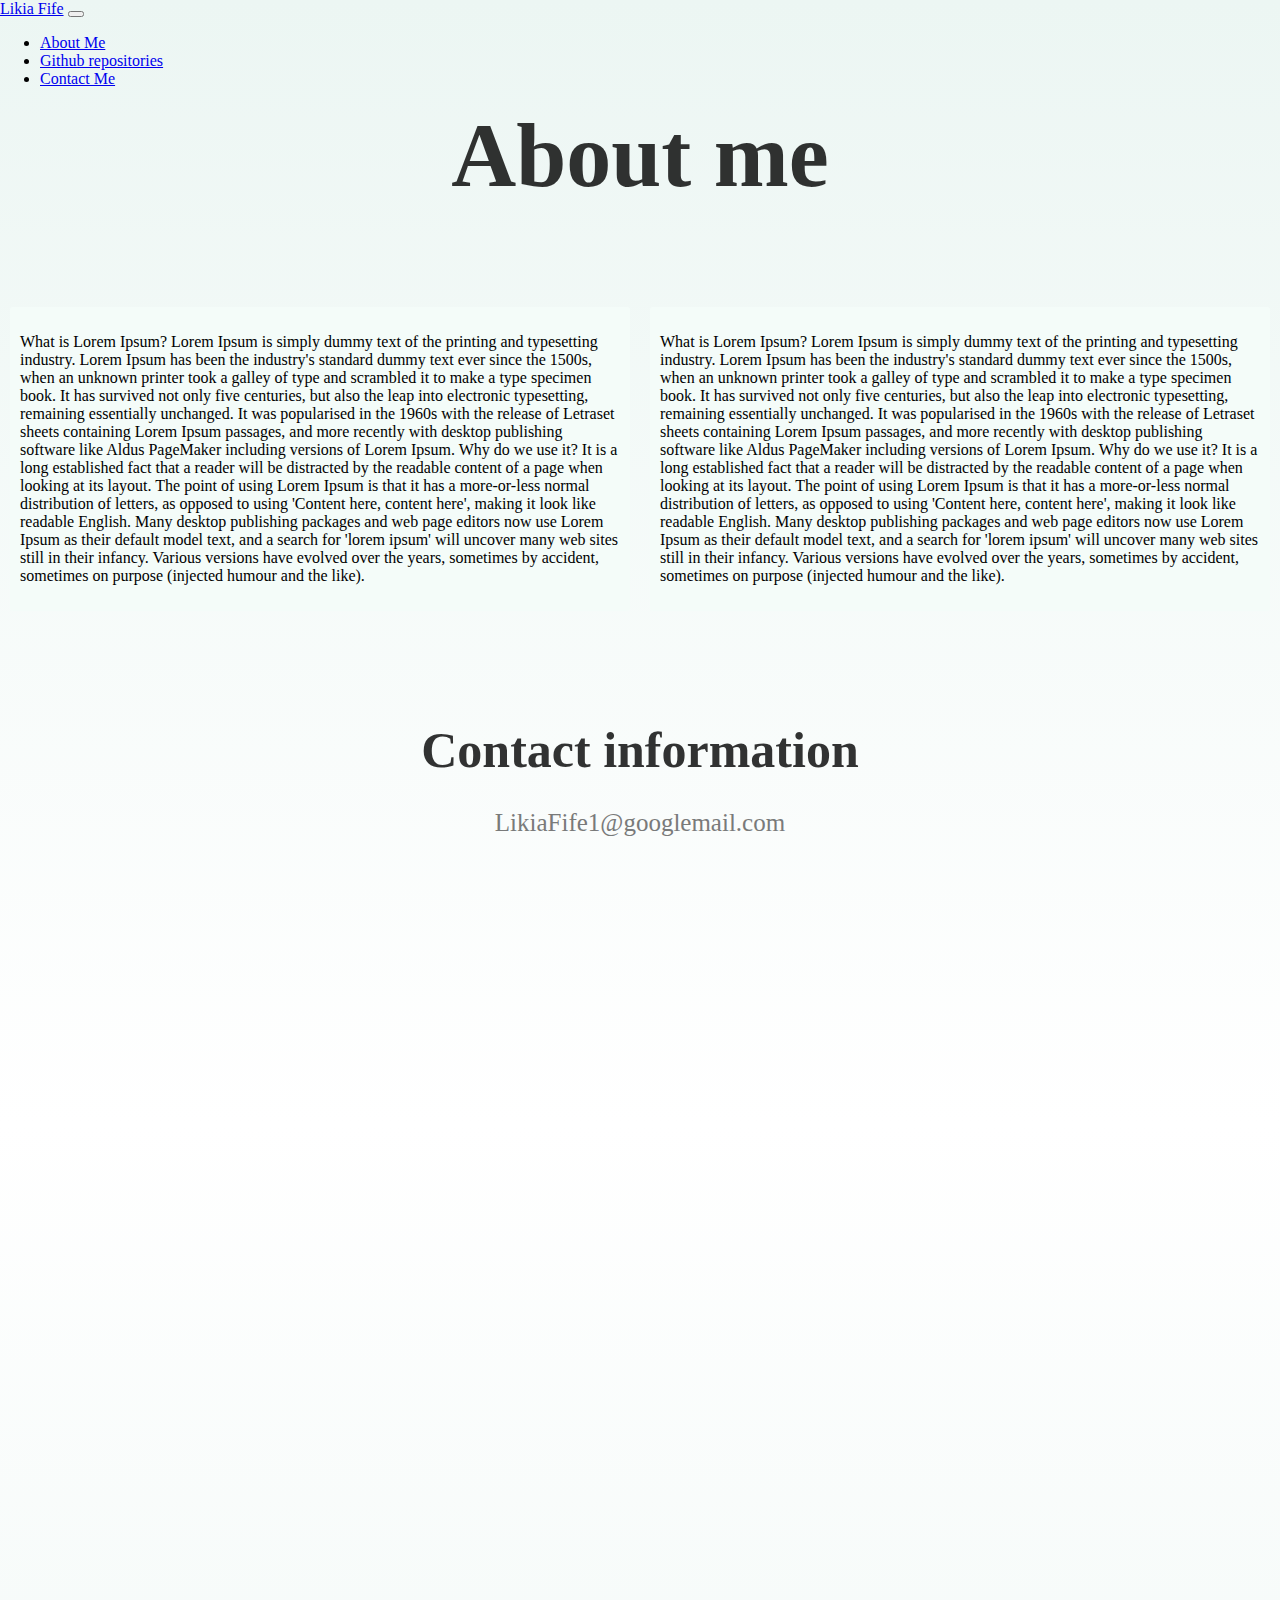
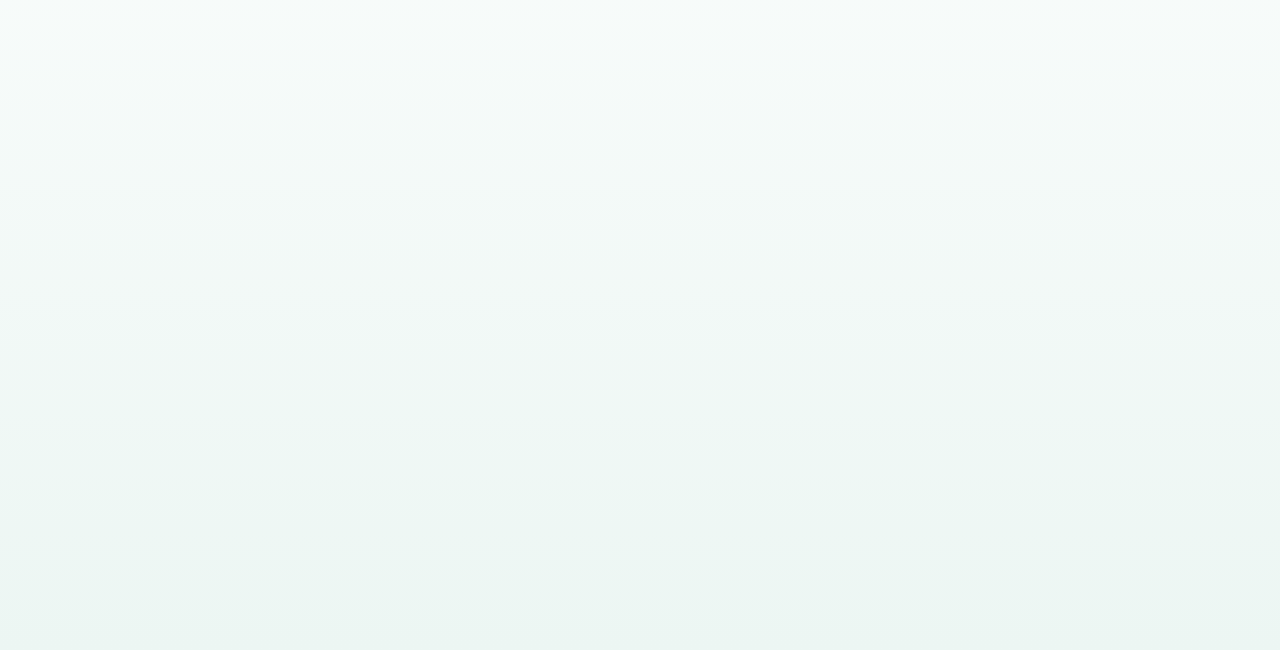
<file: about.html>
<!DOCTYPE html>
<html lang="en">
  <head>
    <meta charset="UTF-8" />
    <meta name="viewport" content="width=device-width, initial-scale=1.0" />
    <meta http-equiv="X-UA-Compatible" content="ie=edge" />
    <meta name="viewport" content="width=device-width, initial-scale=1.0" />
    <link
      href="https://cdn.jsdelivr.net/npm/bootstrap@5.2.3/dist/css/bootstrap.min.css"
      rel="stylesheet"
      integrity="sha384-rbsA2VBKQhggwzxH7pPCaAqO46MgnOM80zW1RWuH61DGLwZJEdK2Kadq2F9CUG65"
      crossorigin="anonymous"
    />
    <script
      src="https://cdn.jsdelivr.net/npm/bootstrap@5.2.3/dist/js/bootstrap.bundle.min.js"
      integrity="sha384-kenU1KFdBIe4zVF0s0G1M5b4hcpxyD9F7jL+jjXkk+Q2h455rYXK/7HAuoJl+0I4"
      crossorigin="anonymous"
    ></script>
    <link rel="stylesheet" href="styles.css" />
    <title>About me</title>
  </head>
  <body>
    <nav class="navbar navbar-expand-lg bg-dark p-3 sticky-top opacity-75">
      <div class="container-fluid">
        <a class="navbar-brand text-bg-dark" href="index.html">Likia Fife</a>
        <button
          class="navbar-toggler"
          type="button"
          data-bs-toggle="collapse"
          data-bs-target="#navbarNav"
          aria-controls="navbarNav"
          aria-expanded="false"
          aria-label="Toggle navigation"
        >
          <span class="navbar-toggler-icon"></span>
        </button>
        <div class="collapse navbar-collapse" id="navbarNav">
          <ul class="navbar-nav">

            <li class="nav-item">
              <a class="nav-link text-bg-dark" href="about.html">About Me</a>
            </li>
            <li class="nav-item">
              <a
                class="nav-link text-bg-dark"
                href="https://github.com/KiaFIfe?tab=repositories"
                target="_blank"
                >Github repositories</a
              >
            </li>
            <li class="nav-item">
              <a class="nav-link text-bg-dark" href="about.html#contact-me"
                >Contact Me</a
              >
            </li>
          </ul>
        </div>
      </div>
    </nav>
    <h1>About me</h1>
    <div class="paragraphs">
      <div class="para">
        <p>
          What is Lorem Ipsum? Lorem Ipsum is simply dummy text of the printing
          and typesetting industry. Lorem Ipsum has been the industry's standard
          dummy text ever since the 1500s, when an unknown printer took a galley
          of type and scrambled it to make a type specimen book. It has survived
          not only five centuries, but also the leap into electronic
          typesetting, remaining essentially unchanged. It was popularised in
          the 1960s with the release of Letraset sheets containing Lorem Ipsum
          passages, and more recently with desktop publishing software like
          Aldus PageMaker including versions of Lorem Ipsum. Why do we use it?
          It is a long established fact that a reader will be distracted by the
          readable content of a page when looking at its layout. The point of
          using Lorem Ipsum is that it has a more-or-less normal distribution of
          letters, as opposed to using 'Content here, content here', making it
          look like readable English. Many desktop publishing packages and web
          page editors now use Lorem Ipsum as their default model text, and a
          search for 'lorem ipsum' will uncover many web sites still in their
          infancy. Various versions have evolved over the years, sometimes by
          accident, sometimes on purpose (injected humour and the like).
        </p>
      </div>
      <div class="para">
        <p>
          What is Lorem Ipsum? Lorem Ipsum is simply dummy text of the printing
          and typesetting industry. Lorem Ipsum has been the industry's standard
          dummy text ever since the 1500s, when an unknown printer took a galley
          of type and scrambled it to make a type specimen book. It has survived
          not only five centuries, but also the leap into electronic
          typesetting, remaining essentially unchanged. It was popularised in
          the 1960s with the release of Letraset sheets containing Lorem Ipsum
          passages, and more recently with desktop publishing software like
          Aldus PageMaker including versions of Lorem Ipsum. Why do we use it?
          It is a long established fact that a reader will be distracted by the
          readable content of a page when looking at its layout. The point of
          using Lorem Ipsum is that it has a more-or-less normal distribution of
          letters, as opposed to using 'Content here, content here', making it
          look like readable English. Many desktop publishing packages and web
          page editors now use Lorem Ipsum as their default model text, and a
          search for 'lorem ipsum' will uncover many web sites still in their
          infancy. Various versions have evolved over the years, sometimes by
          accident, sometimes on purpose (injected humour and the like).
        </p>
      </div>
    </div>
    <div class="contact-me">
      <h4 id="contact-me" class="contact-details">Contact information</h4>
      <div class="link-email">
        <a href="mailto:likiafife1@googlemail.com" class="email"
          >LikiaFife1@googlemail.com</a
        >
      </div>
    </div>
  </body>
</html>
</file>
<file: styles.css>
:root {
  --main-color: #afbdb9;
  --contact-shadow: rgba(0, 0, 0, 0.35) 0px 5px 15px;
}
html {
  height: 250%;
}
body {
  margin: 0;
  padding: 0;
  background: linear-gradient(#ecf6f3, #fff, #ecf6f3);
}
h1,
h2,
h3,
h4 {
  text-align: center;
  margin: 0;
  opacity: 0.8;
}
h1 {
  font-size: 90px;
}
h2 {
  font-size: 60px;
}
h3 {
  opacity: 0.7;
  font-weight: bold;
  font-size: 30px;
}

.contact,
.about {
  font-style: none;
  padding: 15px 10px;
  border-radius: 5px;
  margin-top: 30px;
  margin-left: 10px;
  border-width: 1px;
  border-color: var(--main-color);
}
.contact-button,
.about-button,
.project-buttons {
  background-color: var(--main-color);
  color: #ffff;
  border-radius: 4px;
  text-decoration: none;
  margin: 100px 20px;
  box-shadow: var(--contact-shadow);
  text-align: center;
  display: block;
}
.contact-button:hover,
.about-button:hover,
.project-buttons:hover {
  color: var(--main-color);
  background-color: rgb(110, 109, 110);
  transition: 0.25s;
}

.paragraphs {
  display: flex;
  flex-direction: row;
}
.para {
  background-color: rgb(244, 252, 249);
  margin: 10px;
  padding: 10px;
  border-radius: 3px;
  margin-top: 100px;
}
.contact-me {
  text-align: center;
}
.contact-details {
  font-size: 50px;
  padding-top: 100px;
}
.email {
  text-align: center;
  margin-top: 30px;
  font-size: 25px;
  text-decoration: none;
  color: #797a7a;
}
.link-email,
.home {
  display: flex;
  justify-content: center;
}
.rows {
  margin-bottom: 100px;
}
</file>
